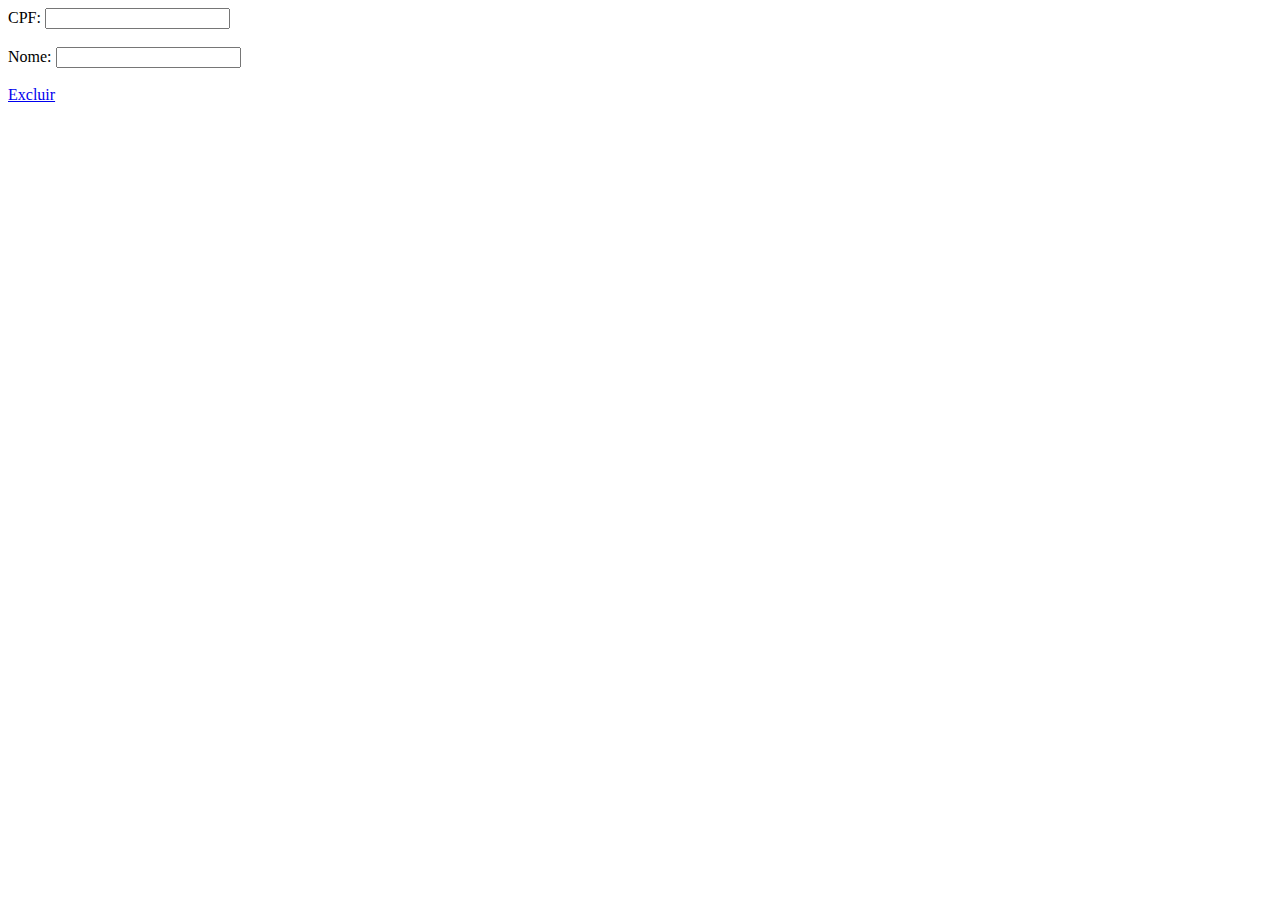
<file: app/templates/exxcluir.html>
<!DOCTYPE html>
<html lang="en">

  <form class="form" action="/exxcluir" method="POST">
    <label>CPF:</label>
    <input class="botton" type="text" name="cpf" id="cpf"/> <br> <br>

    <label>Nome:</label>
    <input class="botton" type="text" name="nome" id="nome"/> <br> <br>

     <a class="btn btn-primary" href="/exxcluir" role="button">Excluir</a>
    </form>


</body>
</html>
</file>
